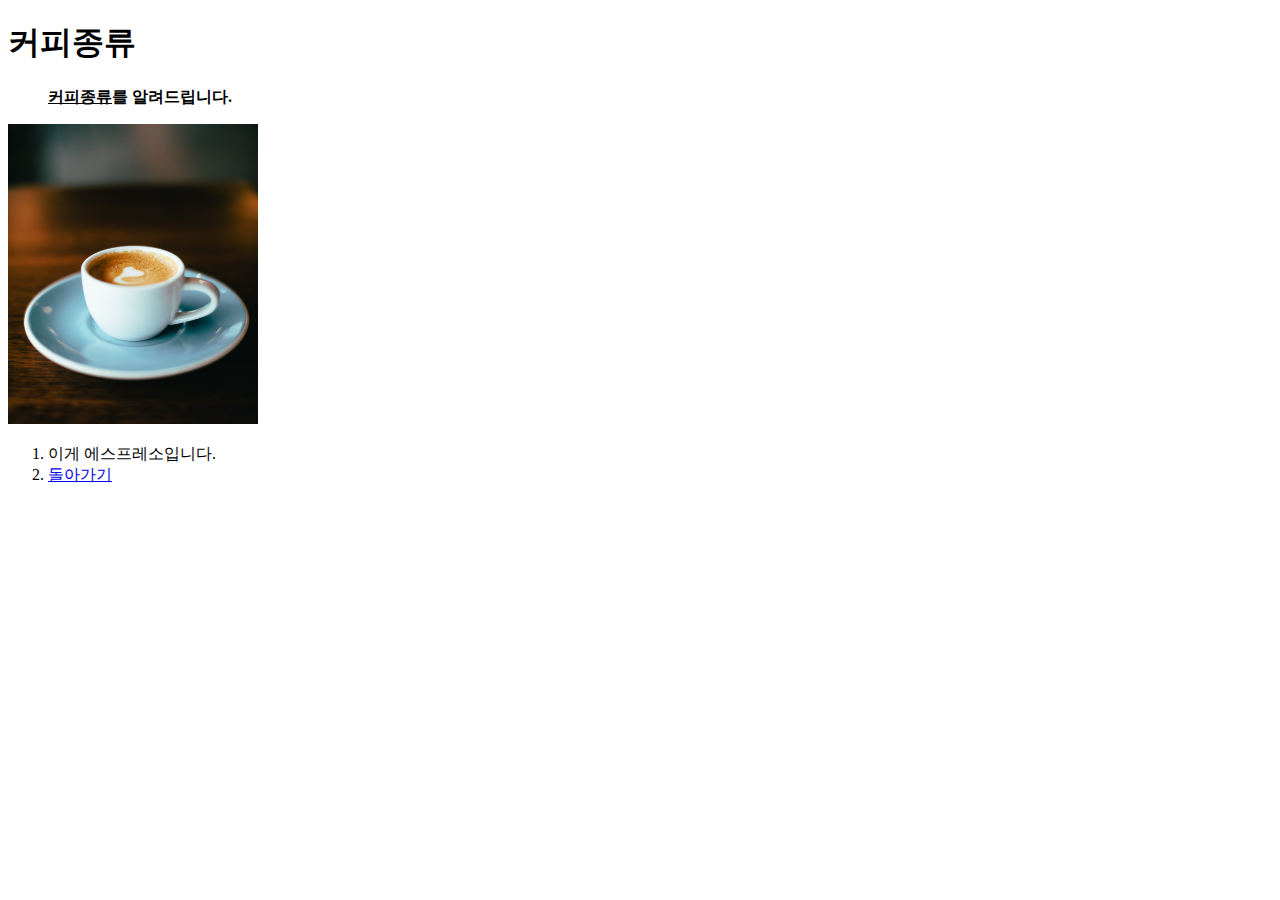
<file: 2.html>
<!DOCTYPE html>
<html lang="en">
<head>
    <meta charset="UTF-8">
    <meta http-equiv="X-UA-Compatible" content="IE=edge">
    <meta name="viewport" content="width=device-width, initial-scale=1.0">
    <title>Coffee List</title>
</head>
<body>
<h1>커피종류</h1>
<ol><strong><u>커피종류</u>를 알려드립니다.</strong></ol>
<img src="./img/jeremy-yap-jn-HaGWe4yw-unsplash.jpg" width="250" height="300">
<ol>
    <li>이게 에스프레소입니다.</li>
    <li><a href="index.html">돌아가기</a></li>
</ol>
</body>
</html>
</file>
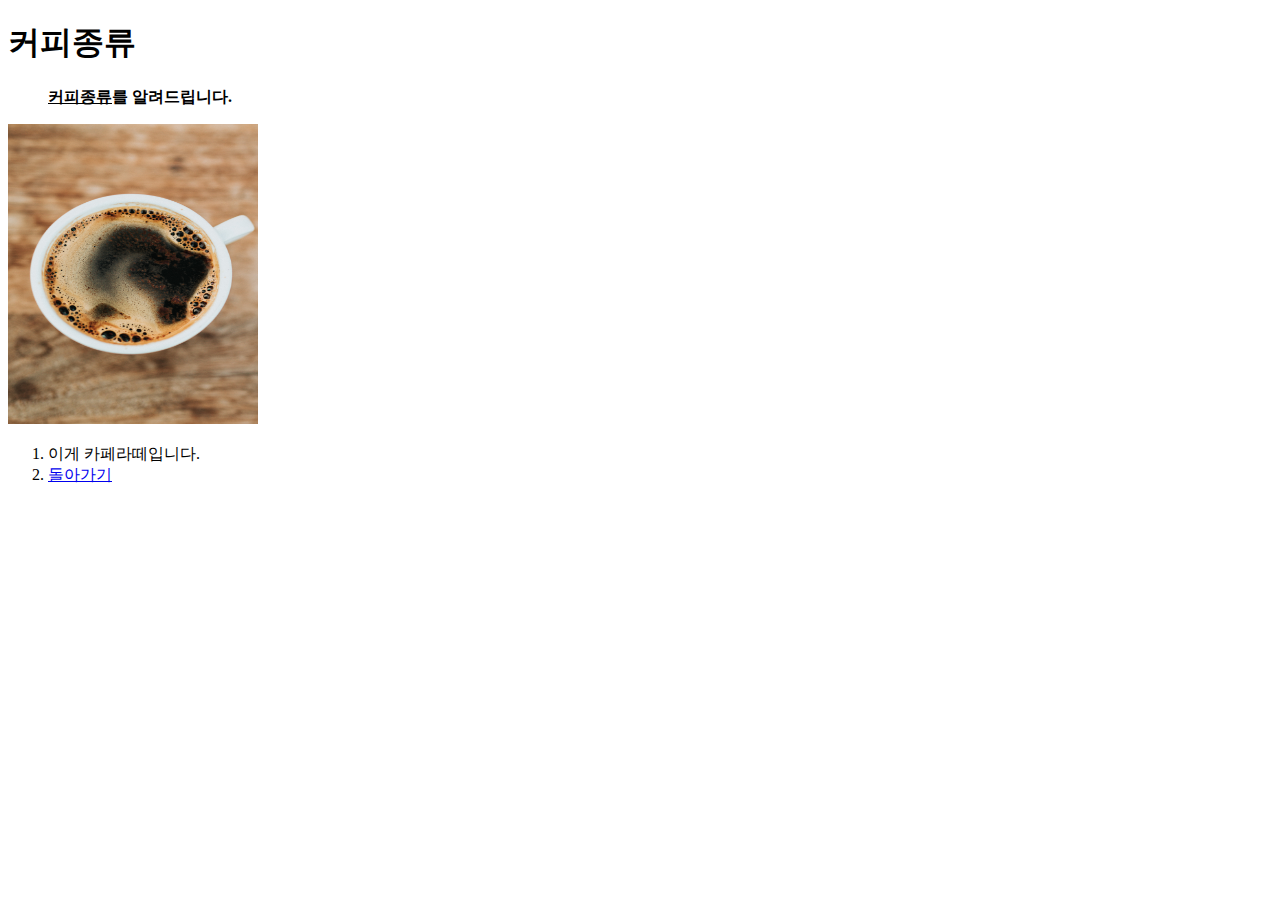
<file: 3.html>
<!DOCTYPE html>
<html lang="en">
<head>
    <meta charset="UTF-8">
    <meta http-equiv="X-UA-Compatible" content="IE=edge">
    <meta name="viewport" content="width=device-width, initial-scale=1.0">
    <title>Coffee List</title>
</head>
<body>
<h1>커피종류</h1>
<ol><strong><u>커피종류</u>를 알려드립니다.</strong></ol>
<img src="./img/nathan-dumlao-nBJHO6wmRWw-unsplash.jpg" width="250" height="300">
<ol>
    <li>이게 카페라떼입니다.</li>
    <li><a href="index.html">돌아가기</a></li>
</ol>
</body>
</html>
</file>
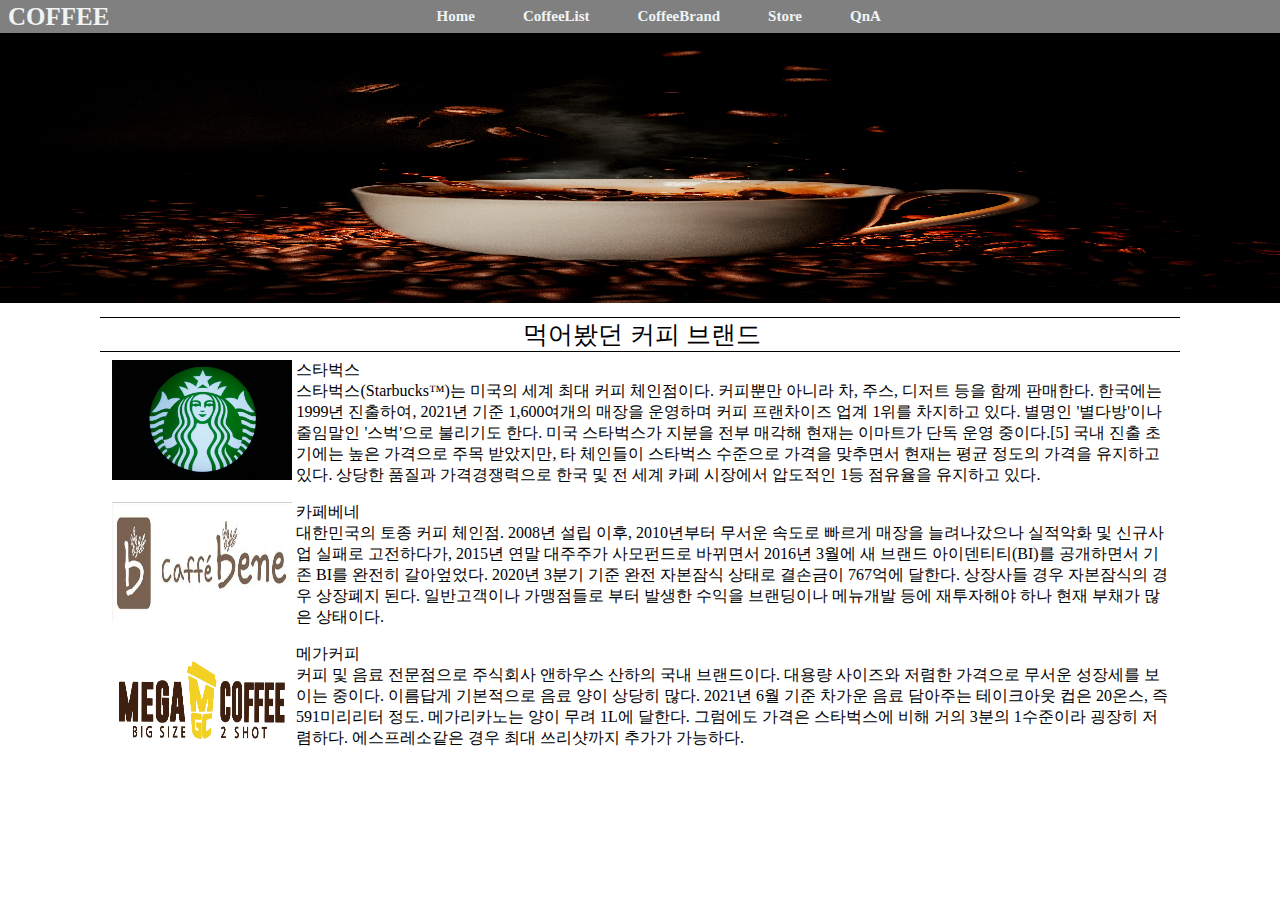
<file: CoffeBrand.html>
<!DOCTYPE html>
<html lang="en">
<head>
    <meta charset="UTF-8">
    <meta http-equiv="X-UA-Compatible" content="IE=edge">
    <meta name="viewport" content="width=device-width, initial-scale=1.0">
    <link rel="stylesheet" href="style.css">
    <link rel="stylesheet" href="https://use.fontawesome.com/releases/v5.15.4/css/all.css" integrity="sha384-DyZ88mC6Up2uqS4h/KRgHuoeGwBcD4Ng9SiP4dIRy0EXTlnuz47vAwmeGwVChigm" 
    crossorigin="anonymous">
    <link rel="preconnect" href="https://fonts.googleapis.com">
    <script src="main.js" defer></script>
    <title>Coffee List</title>

</head>
<body>
<h1 class="title">
    <div class="main__logo">
        <i class="fas fa-coffee"></i>
        <a href="index.html">COFFEE</a>
    </div>
    <ul class="menu">
        <li><a href="index.html">Home</a></li>
        <li><a href="CoffeeList.html">CoffeeList</a></li>
        <li><a href="CoffeBrand.html">CoffeeBrand</a></li>
        <li><a href="#">Store</a></li>
        <li><a href="#">QnA</a></li>
    </ul>
    <ul class="sns__img">
        <li><a href="https://www.blogger.com/"><i class="fab fa-blogger-b"></i></a></li>
        <li><a href="https://ko-kr.facebook.com/"><i class="fab fa-facebook-square"></i></a></li>   
        <li><a href="https://www.instagram.com/?hl=ko"><i class="fab fa-instagram"></i></a></li>
    </ul>
</h1>

<div class="sub_img">
    <img src="./img/ante-samarzija-lsmu0rUhUOk-unsplash.jpg" style="max-width: 100%;" height=auto>
</div>

<section Down_frame> 

    <div class="list_img">
        <div class="info_fr">
            <span>먹어봤던 커피 브랜드</span>
        </div>
        <li>
            <img src="./img/starbucks-g7669e0765_1280.jpg" width="200" height="120">
            <span class="extxt"> 스타벅스<br>스타벅스(Starbucks™)는 미국의 세계 최대 커피 체인점이다. 커피뿐만 아니라 차, 주스, 디저트 등을 함께 판매한다.
                한국에는 1999년 진출하여, 2021년 기준 1,600여개의 매장을 운영하며 커피 프랜차이즈 업계 1위를 차지하고 있다. 별명인 '별다방'이나 줄임말인 '스벅'으로 불리기도 한다. 미국 스타벅스가 지분을 전부 매각해 현재는 이마트가 단독 운영 중이다.[5]               
                국내 진출 초기에는 높은 가격으로 주목 받았지만, 타 체인들이 스타벅스 수준으로 가격을 맞추면서 현재는 평균 정도의 가격을 유지하고 있다. 상당한 품질과 가격경쟁력으로 한국 및 전 세계 카페 시장에서 압도적인 1등 점유율을 유지하고 있다.</span>
        </li>
        <li>
            <img src="./img/AKR20150416051900848_01_i_P4.jpg" width="180" height="120">
            <span class="extxt"> 카페베네<br>대한민국의 토종 커피 체인점.
                2008년 설립 이후, 2010년부터 무서운 속도로 빠르게 매장을 늘려나갔으나 실적악화 및 신규사업 실패로 고전하다가, 2015년 연말 대주주가 사모펀드로 바뀌면서 2016년 3월에 새 브랜드 아이덴티티(BI)를 공개하면서 기존 BI를 완전히 갈아엎었다.         
                2020년 3분기 기준 완전 자본잠식 상태로 결손금이 767억에 달한다. 상장사들 경우 자본잠식의 경우 상장폐지 된다. 일반고객이나 가맹점들로 부터 발생한 수익을 브랜딩이나 메뉴개발 등에 재투자해야 하나 현재 부채가 많은 상태이다.</span>
        </li>
        <li>
            <img src="./img/MEGA.jpg" width="180" height="120">
            <span class="extxt"> 메가커피<br>커피 및 음료 전문점으로 주식회사 앤하우스 산하의 국내 브랜드이다. 대용량 사이즈와 저렴한 가격으로 무서운 성장세를 보이는 중이다.

                이름답게 기본적으로 음료 양이 상당히 많다. 2021년 6월 기준 차가운 음료 담아주는 테이크아웃 컵은 20온스, 즉 591미리리터 정도. 메가리카노는 양이 무려 1L에 달한다. 그럼에도 가격은 스타벅스에 비해 거의 3분의 1수준이라 굉장히 저렴하다. 에스프레소같은 경우 최대 쓰리샷까지 추가가 가능하다.</span>
        </li>
</div>
</section>

<a href="#" class="hbr__toogle">
    <i class="fas fa-bars"></i>
</a>
</body>
</html>
</file>
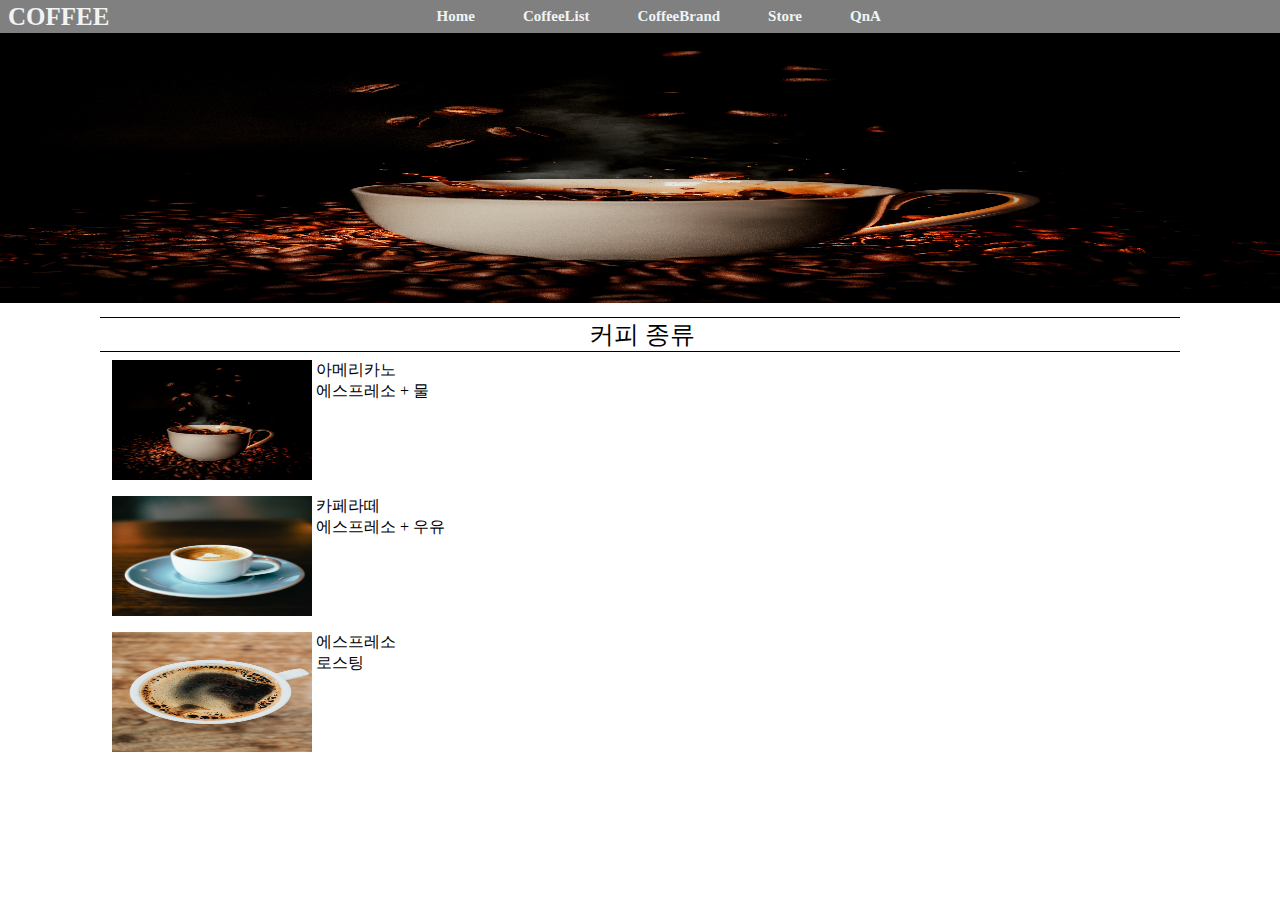
<file: CoffeeList.html>
<!DOCTYPE html>
<html lang="en">
<head>
    <meta charset="UTF-8">
    <meta http-equiv="X-UA-Compatible" content="IE=edge">
    <meta name="viewport" content="width=device-width, initial-scale=1.0">
    <link rel="stylesheet" href="style.css">
    <link rel="stylesheet" href="https://use.fontawesome.com/releases/v5.15.4/css/all.css" integrity="sha384-DyZ88mC6Up2uqS4h/KRgHuoeGwBcD4Ng9SiP4dIRy0EXTlnuz47vAwmeGwVChigm" 
    crossorigin="anonymous">
    <link rel="preconnect" href="https://fonts.googleapis.com">
    <script src="main.js" defer></script>
    <title>Coffee List</title>

</head>
<body>
<h1 class="title">
    <div class="main__logo">
        <i class="fas fa-coffee"></i>
        <a href="index.html">COFFEE</a>
    </div>
    <ul class="menu">
        <li><a href="index.html">Home</a></li>
        <li><a href="CoffeeList.html">CoffeeList</a></li>
        <li><a href="CoffeBrand.html">CoffeeBrand</a></li>
        <li><a href="#">Store</a></li>
        <li><a href="#">QnA</a></li>
    </ul>
    <ul class="sns__img">
        <li><a href="https://www.blogger.com/"><i class="fab fa-blogger-b"></i></a></li>
        <li><a href="https://ko-kr.facebook.com/"><i class="fab fa-facebook-square"></i></a></li>   
        <li><a href="https://www.instagram.com/?hl=ko"><i class="fab fa-instagram"></i></a></li>
    </ul>
</h1>
<div class="sub_img">
    <img src="./img/ante-samarzija-lsmu0rUhUOk-unsplash.jpg" style="max-width: 100%;" height=auto>
</div>

<section list_frame>
</section>


<section Down_frame> 
    <div class="list_img">
        <div class="info_fr">
            <span>커피 종류</span>
        </div>
        <li>
            <img src="./img/ante-samarzija-lsmu0rUhUOk-unsplash.jpg" width="200" height="120">
            <span class="extxt"> 아메리카노<br>에스프레소 + 물</span>
        </li>
        <li>
            <img src="./img/jeremy-yap-jn-HaGWe4yw-unsplash.jpg" width="200" height="120">
            <span class="extxt"> 카페라떼<br>에스프레소 + 우유</span>
        </li>
        <li>
            <img src="./img/nathan-dumlao-nBJHO6wmRWw-unsplash.jpg" width="200" height="120">
            <span class="extxt"> 에스프레소<br>로스팅</span>
        </li>
</div>
</section>

<a href="#" class="hbr__toogle">
    <i class="fas fa-bars"></i>
</a>
</body>
</html>
</file>
<file: style.css>
:root {
  --fonttit: 25px;
  --fontmid: 20px;
  --fontsm: 15px;
  --text-color: #f0f4f5;
  --img-color: #f3f30cd2;

  --white-gray: rgba(54, 54, 54, 0.164);
}
* {
  margin: 0;
}
body {
  margin: 0;
  display: flex;
  flex-direction: column;
  font-family: "Source Sans Pro";
}
a {
  text-decoration: none;
  color: var(--text-color);
}
li {
  padding: 8px 12px;
  list-style: none;
}
button {
  width: 22px;
  height: 22px;
}

.title {
  display: flex;
  justify-content: space-between;
  align-items: center;
  flex-wrap: row nowrap;
  background: gray;
}

.main__logo {
  font-size: var(--fonttit);
  color: var(--img-color);
  padding-left: 8px;
}

.menu {
  display: flex;
  font-size: var(--fontsm);
  justify-content: space-around;
  list-style: none;
}
.menu li {
  padding: 8px 24px;
}
.menu :hover {
  background: rgba(54, 54, 54, 0.164);
}
.sns__img {
  display: flex;
  font-size: var(--fonttit);
  list-style: none;
  align-items: center;
}
.sns__img li {
  color: var(--img-color);
  font-size: var(--fontmid);
}

.main_img {
  display: flex;
  justify-content: center;
  background: var(--white-gray);
  width: 100vw;
  height: 70vh;
  margin-top: 1px;
}

.main_img .nxt_btn {
  position: relative;
  margin-top: auto;
}

.sub_img {
  display: flex;
  width: 100vw;
  height: 30vh;
  margin-bottom: 2px;
}

.list_img {
  display: flex;
  flex-flow: column;
  justify-content: flex-start;
  list-style: none;
  width: 100vw;
  height: 20vh;
  margin: 8px 12px;
}
.ectxt {
  display: -webkit-box;
  -webkit-box-orient: vertical;
  -webkit-line-clamp: 2;
  overflow: hidden;
}

.hbr__toogle {
  position: absolute;
  right: 24px;
  top: 6px;
  font-size: var(--fontmid);
  justify-content: center;
  color: var(--img-color);
  display: none;
}

.list_img {
  display: flex;
  flex-direction: column;
  width: auto;
  margin: 12px 100px;
}
.info_fr {
  display: flex;
  justify-content: center;
  border-top: 1px solid black;
  border-bottom: 1px solid black;
  font-size: var(--fonttit);
}

.list_img li {
  display: flex;
  flex-direction: row;
}
.list_img span {
  padding-left: 4px;
}

.main_txt {
  display: flex;
  flex-direction: column nowrap;
}
.main_txt li {
  display: flex;
  flex-direction: column;
}
.main_txt .txt_main {
  max-width: 300px;
  border-right: 1px solid black;
}
.main_txt.active {
  background-color: blue;
}

footer {
  display: flex;
  justify-content: center;
  margin-bottom: auto;
}

@media screen and (max-width: 768px) {
  .title {
    flex-direction: column;
    align-items: flex-start;
  }
  .menu {
    display: none;
    flex-direction: column;
    justify-content: center;
    align-items: center;
    padding-left: 0;
    width: 100%;
  }
  .sns__img {
    display: none;
    justify-content: center;
    width: 100%;
  }
  .menu li {
    width: 100%;
    text-align: center;
  }
  .hbr__toogle {
    display: flex;
  }
  .menu.active,
  .sns__img.active {
    display: flex;
  }
  .sns__img {
    padding-left: 0;
  }

  .main_txt {
    display: flex;
    flex-direction: column;
    align-items: center;
  }
  .main_txt li {
    flex-direction: column;
  }
  .txt_main {
    border-right: none;
    border-bottom: 1px solid black;
  }
}
</file>
